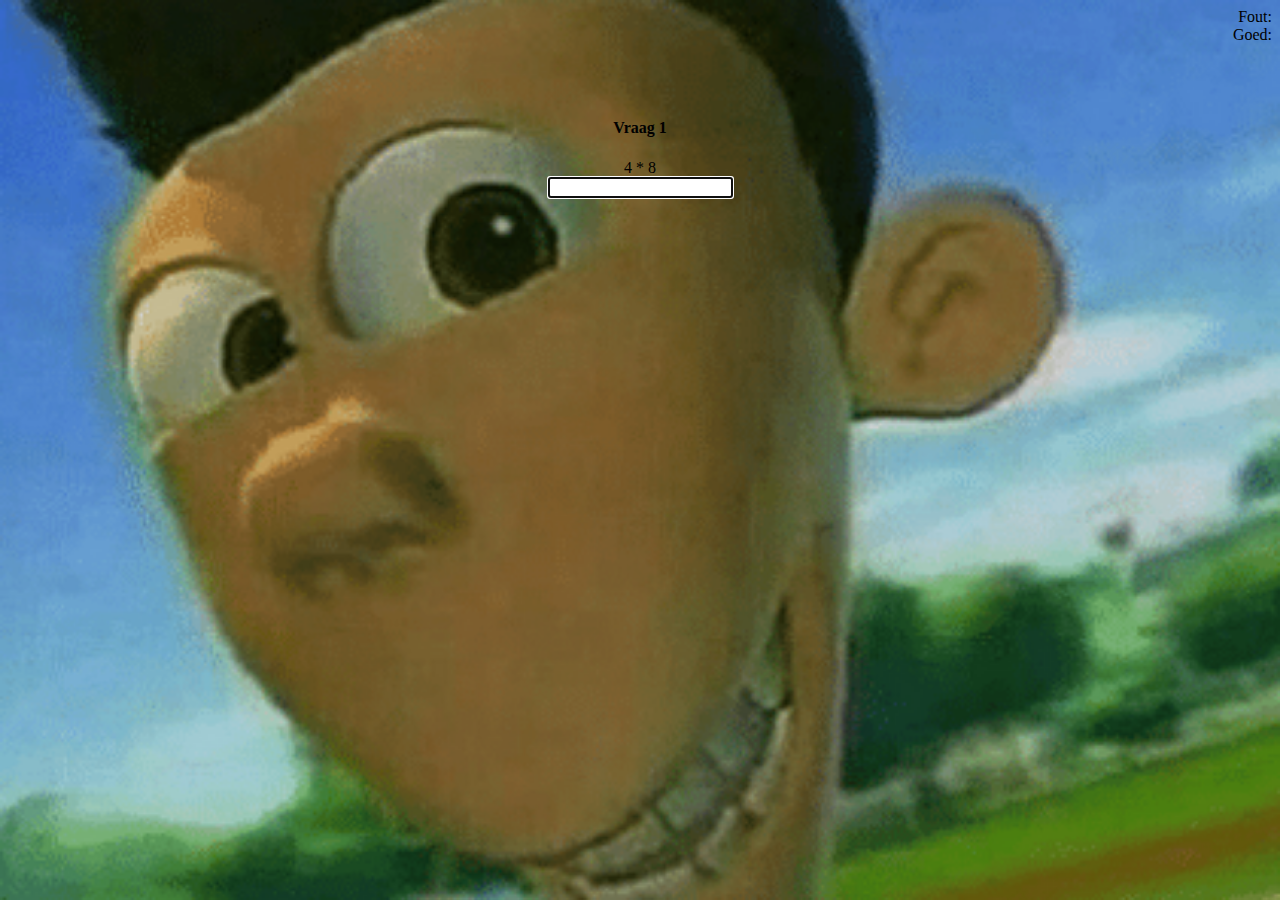
<file: RekenSpel/rekenspel1.0/index.html>
<!DOCTYPE html>
<html>
<link rel="stylesheet" type="text/css" href="css/style.css">
  <head>
    <div class="GoedEnFout">
      <li>Fout: <span id="fout"></span> </li>
      <li>Goed:  <span id="goed"></span> </li>
    </div>

    <meta charset="utf-8">
    <title>Rekenspel 1.0</title>
  </head>
  <body>
<br> <br> <br>
    <div class="VragenBox">
         <h4>Vraag <span id="vraag"></span></h4>
         <span id="equals1"></span> * <span id="equals2"></span><br>
         <input type="text" id="antwoord" name="antwoord" autofocus><br>
    </div>
    <script src="js/Math.js"></script>
  </body>
</html>
</file>
<file: RekenSpel/rekenspel1.0/css/style.css>
.VragenBox {
    text-align: center;

}
.start{
  margin: auto;
  text-align: center;
  padding: 70px 0;

}
.GoedEnFout{
  text-align: right;
  margin: auto;
  padding: 50px 20;
}
html {
  background: url(jimbo.png) no-repeat center center fixed;
  -webkit-background-size: cover;
  -moz-background-size: cover;
  -o-background-size: cover;
  background-size: cover;
}
</file>
